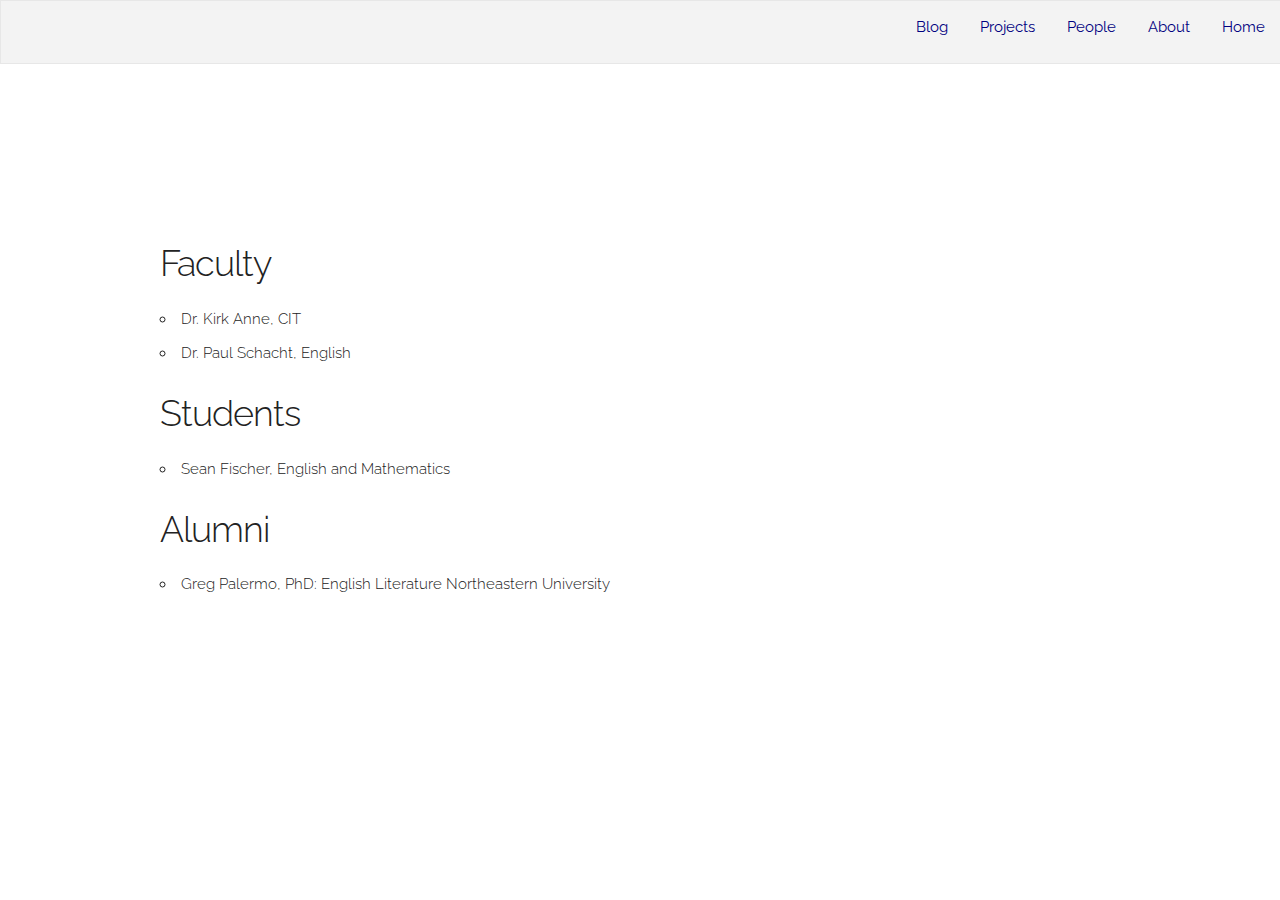
<file: people.html>
<!DOCTYPE html>
<html lang="en">
  <head>
    <!-- Basic Page Needs
    –––––––––––––––––––––––––––––––––––––––––––––––––– -->
    <meta charset="utf-8">
    <title>Geneseo Digital Humanities Research Group</title>
    <meta name="description" content="">
    <meta name="author" content="">
    <!-- Mobile Specific Metas
    –––––––––––––––––––––––––––––––––––––––––––––––––– -->
    <meta name="viewport" content="width=device-width, initial-scale=1">
    <!-- FONT
    –––––––––––––––––––––––––––––––––––––––––––––––––– -->
    <link href="//fonts.googleapis.com/css?family=Raleway:400,300,600" rel="stylesheet" type="text/css">
    <!-- CSS
    –––––––––––––––––––––––––––––––––––––––––––––––––– -->
    <link rel="stylesheet" href="css/normalize.css">
    <link rel="stylesheet" href="css/skeleton.css">
    <link rel="stylesheet" href="css/customstyle.css">
    <!-- Favicon
    –––––––––––––––––––––––––––––––––––––––––––––––––– -->
    <link rel="icon" type="image/png" href="images/favicon.png">
  </head>
  <body>
    <!-- Navigation
    –––––––––––––––––––––––––––––––––––––––––––––––––– -->
    <nav>
      <ul>
        <li><a href="index.html" title="Home">Home</a></li>
        <li><a href="about.html" title="About">About</a></li>
        <li><a href="people.html" title="People">People</a></li>
        <li><a href="projects.html" title="Projects">Projects</a></li>
        <li><a href="blog.html" title="Blog">Blog</a></li>
      </ul>
    </nav>
    <!-- Primary Page Layout
    –––––––––––––––––––––––––––––––––––––––––––––––––– -->
    <div class="container">
      <div class="row">
        <div class="one-half column" style="margin-top: 25%">
          <h3>Faculty</h3>
          <ul><h6>
            <li>Dr. Kirk Anne, CIT</li>
            <li>Dr. Paul Schacht, English</li>
          </h6></ul>
          <h3>Students</h3>
          <ul><h6>
            <li>Sean Fischer, English and Mathematics</li>
          </h6></ul>
          <h3>Alumni</h3>
          <ul><h6>
            <li>Greg Palermo, PhD: English Literature Northeastern University</li>
          </h6></ul>
        </div>
      </div>
    </div>
    <!-- End Document
    –––––––––––––––––––––––––––––––––––––––––––––––––– -->
  </body>
</html>
</file>
<file: css/skeleton.css>
/*
* Skeleton V2.0.4
* Copyright 2014, Dave Gamache
* www.getskeleton.com
* Free to use under the MIT license.
* http://www.opensource.org/licenses/mit-license.php
* 12/29/2014
*/


/* Table of contents
––––––––––––––––––––––––––––––––––––––––––––––––––
- Grid
- Base Styles
- Typography
- Links
- Buttons
- Forms
- Lists
- Code
- Tables
- Spacing
- Utilities
- Clearing
- Media Queries
*/


/* Grid
–––––––––––––––––––––––––––––––––––––––––––––––––– */
.container {
  position: relative;
  width: 100%;
  max-width: 960px;
  margin: 0 auto;
  padding: 0 20px;
  box-sizing: border-box; }
.column,
.columns {
  width: 100%;
  float: left;
  box-sizing: border-box; }

/* For devices larger than 400px */
@media (min-width: 400px) {
  .container {
    width: 85%;
    padding: 0; }
}

/* For devices larger than 550px */
@media (min-width: 550px) {
  .container {
    width: 80%; }
  .column,
  .columns {
    margin-left: 4%; }
  .column:first-child,
  .columns:first-child {
    margin-left: 0; }

  .one.column,
  .one.columns                    { width: 4.66666666667%; }
  .two.columns                    { width: 13.3333333333%; }
  .three.columns                  { width: 22%;            }
  .four.columns                   { width: 30.6666666667%; }
  .five.columns                   { width: 39.3333333333%; }
  .six.columns                    { width: 48%;            }
  .seven.columns                  { width: 56.6666666667%; }
  .eight.columns                  { width: 65.3333333333%; }
  .nine.columns                   { width: 74.0%;          }
  .ten.columns                    { width: 82.6666666667%; }
  .eleven.columns                 { width: 91.3333333333%; }
  .twelve.columns                 { width: 100%; margin-left: 0; }

  .one-third.column               { width: 30.6666666667%; }
  .two-thirds.column              { width: 65.3333333333%; }

  .one-half.column                { width: 48%; }

  /* Offsets */
  .offset-by-one.column,
  .offset-by-one.columns          { margin-left: 8.66666666667%; }
  .offset-by-two.column,
  .offset-by-two.columns          { margin-left: 17.3333333333%; }
  .offset-by-three.column,
  .offset-by-three.columns        { margin-left: 26%;            }
  .offset-by-four.column,
  .offset-by-four.columns         { margin-left: 34.6666666667%; }
  .offset-by-five.column,
  .offset-by-five.columns         { margin-left: 43.3333333333%; }
  .offset-by-six.column,
  .offset-by-six.columns          { margin-left: 52%;            }
  .offset-by-seven.column,
  .offset-by-seven.columns        { margin-left: 60.6666666667%; }
  .offset-by-eight.column,
  .offset-by-eight.columns        { margin-left: 69.3333333333%; }
  .offset-by-nine.column,
  .offset-by-nine.columns         { margin-left: 78.0%;          }
  .offset-by-ten.column,
  .offset-by-ten.columns          { margin-left: 86.6666666667%; }
  .offset-by-eleven.column,
  .offset-by-eleven.columns       { margin-left: 95.3333333333%; }

  .offset-by-one-third.column,
  .offset-by-one-third.columns    { margin-left: 34.6666666667%; }
  .offset-by-two-thirds.column,
  .offset-by-two-thirds.columns   { margin-left: 69.3333333333%; }

  .offset-by-one-half.column,
  .offset-by-one-half.columns     { margin-left: 52%; }

}


/* Base Styles
–––––––––––––––––––––––––––––––––––––––––––––––––– */
/* NOTE
html is set to 62.5% so that all the REM measurements throughout Skeleton
are based on 10px sizing. So basically 1.5rem = 15px :) */
html {
  font-size: 62.5%; }
body {
  font-size: 1.5em; /* currently ems cause chrome bug misinterpreting rems on body element */
  line-height: 1.6;
  font-weight: 400;
  font-family: "Raleway", "HelveticaNeue", "Helvetica Neue", Helvetica, Arial, sans-serif;
  color: #222; }


/* Typography
–––––––––––––––––––––––––––––––––––––––––––––––––– */
h1, h2, h3, h4, h5, h6 {
  margin-top: 0;
  margin-bottom: 2rem;
  font-weight: 300; }
h1 { font-size: 4.0rem; line-height: 1.2;  letter-spacing: -.1rem;}
h2 { font-size: 3.6rem; line-height: 1.25; letter-spacing: -.1rem; }
h3 { font-size: 3.0rem; line-height: 1.3;  letter-spacing: -.1rem; }
h4 { font-size: 2.4rem; line-height: 1.35; letter-spacing: -.08rem; }
h5 { font-size: 1.8rem; line-height: 1.5;  letter-spacing: -.05rem; }
h6 { font-size: 1.5rem; line-height: 1.6;  letter-spacing: 0; }

/* Larger than phablet */
@media (min-width: 550px) {
  h1 { font-size: 5.0rem; }
  h2 { font-size: 4.2rem; }
  h3 { font-size: 3.6rem; }
  h4 { font-size: 3.0rem; }
  h5 { font-size: 2.4rem; }
  h6 { font-size: 1.5rem; }
}

p {
  margin-top: 0; }


/* Links
–––––––––––––––––––––––––––––––––––––––––––––––––– */
a {
  color: #1EAEDB; }
a:hover {
  color: #0FA0CE; }


/* Buttons
–––––––––––––––––––––––––––––––––––––––––––––––––– */
.button,
button,
input[type="submit"],
input[type="reset"],
input[type="button"] {
  display: inline-block;
  height: 38px;
  padding: 0 30px;
  color: #555;
  text-align: center;
  font-size: 11px;
  font-weight: 600;
  line-height: 38px;
  letter-spacing: .1rem;
  text-transform: uppercase;
  text-decoration: none;
  white-space: nowrap;
  background-color: transparent;
  border-radius: 4px;
  border: 1px solid #bbb;
  cursor: pointer;
  box-sizing: border-box; }
.button:hover,
button:hover,
input[type="submit"]:hover,
input[type="reset"]:hover,
input[type="button"]:hover,
.button:focus,
button:focus,
input[type="submit"]:focus,
input[type="reset"]:focus,
input[type="button"]:focus {
  color: #333;
  border-color: #888;
  outline: 0; }
.button.button-primary,
button.button-primary,
input[type="submit"].button-primary,
input[type="reset"].button-primary,
input[type="button"].button-primary {
  color: #FFF;
  background-color: #33C3F0;
  border-color: #33C3F0; }
.button.button-primary:hover,
button.button-primary:hover,
input[type="submit"].button-primary:hover,
input[type="reset"].button-primary:hover,
input[type="button"].button-primary:hover,
.button.button-primary:focus,
button.button-primary:focus,
input[type="submit"].button-primary:focus,
input[type="reset"].button-primary:focus,
input[type="button"].button-primary:focus {
  color: #FFF;
  background-color: #1EAEDB;
  border-color: #1EAEDB; }


/* Forms
–––––––––––––––––––––––––––––––––––––––––––––––––– */
input[type="email"],
input[type="number"],
input[type="search"],
input[type="text"],
input[type="tel"],
input[type="url"],
input[type="password"],
textarea,
select {
  height: 38px;
  padding: 6px 10px; /* The 6px vertically centers text on FF, ignored by Webkit */
  background-color: #fff;
  border: 1px solid #D1D1D1;
  border-radius: 4px;
  box-shadow: none;
  box-sizing: border-box; }
/* Removes awkward default styles on some inputs for iOS */
input[type="email"],
input[type="number"],
input[type="search"],
input[type="text"],
input[type="tel"],
input[type="url"],
input[type="password"],
textarea {
  -webkit-appearance: none;
     -moz-appearance: none;
          appearance: none; }
textarea {
  min-height: 65px;
  padding-top: 6px;
  padding-bottom: 6px; }
input[type="email"]:focus,
input[type="number"]:focus,
input[type="search"]:focus,
input[type="text"]:focus,
input[type="tel"]:focus,
input[type="url"]:focus,
input[type="password"]:focus,
textarea:focus,
select:focus {
  border: 1px solid #33C3F0;
  outline: 0; }
label,
legend {
  display: block;
  margin-bottom: .5rem;
  font-weight: 600; }
fieldset {
  padding: 0;
  border-width: 0; }
input[type="checkbox"],
input[type="radio"] {
  display: inline; }
label > .label-body {
  display: inline-block;
  margin-left: .5rem;
  font-weight: normal; }


/* Lists
–––––––––––––––––––––––––––––––––––––––––––––––––– */
ul {
  list-style: circle inside; }
ol {
  list-style: decimal inside; }
ol, ul {
  padding-left: 0;
  margin-top: 0; }
ul ul,
ul ol,
ol ol,
ol ul {
  margin: 1.5rem 0 1.5rem 3rem;
  font-size: 90%; }
li {
  margin-bottom: 1rem; }


/* Code
–––––––––––––––––––––––––––––––––––––––––––––––––– */
code {
  padding: .2rem .5rem;
  margin: 0 .2rem;
  font-size: 90%;
  white-space: nowrap;
  background: #F1F1F1;
  border: 1px solid #E1E1E1;
  border-radius: 4px; }
pre > code {
  display: block;
  padding: 1rem 1.5rem;
  white-space: pre; }


/* Tables
–––––––––––––––––––––––––––––––––––––––––––––––––– */
th,
td {
  padding: 12px 15px;
  text-align: left;
  border-bottom: 1px solid #E1E1E1; }
th:first-child,
td:first-child {
  padding-left: 0; }
th:last-child,
td:last-child {
  padding-right: 0; }


/* Spacing
–––––––––––––––––––––––––––––––––––––––––––––––––– */
button,
.button {
  margin-bottom: 1rem; }
input,
textarea,
select,
fieldset {
  margin-bottom: 1.5rem; }
pre,
blockquote,
dl,
figure,
table,
p,
ul,
ol,
form {
  margin-bottom: 2.5rem; }


/* Utilities
–––––––––––––––––––––––––––––––––––––––––––––––––– */
.u-full-width {
  width: 100%;
  box-sizing: border-box; }
.u-max-full-width {
  max-width: 100%;
  box-sizing: border-box; }
.u-pull-right {
  float: right; }
.u-pull-left {
  float: left; }


/* Misc
–––––––––––––––––––––––––––––––––––––––––––––––––– */
hr {
  margin-top: 3rem;
  margin-bottom: 3.5rem;
  border-width: 0;
  border-top: 1px solid #E1E1E1; }


/* Clearing
–––––––––––––––––––––––––––––––––––––––––––––––––– */

/* Self Clearing Goodness */
.container:after,
.row:after,
.u-cf {
  content: "";
  display: table;
  clear: both; }


/* Media Queries
–––––––––––––––––––––––––––––––––––––––––––––––––– */
/*
Note: The best way to structure the use of media queries is to create the queries
near the relevant code. For example, if you wanted to change the styles for buttons
on small devices, paste the mobile query code up in the buttons section and style it
there.
*/


/* Larger than mobile */
@media (min-width: 400px) {}

/* Larger than phablet (also point when grid becomes active) */
@media (min-width: 550px) {}

/* Larger than tablet */
@media (min-width: 750px) {}

/* Larger than desktop */
@media (min-width: 1000px) {}

/* Larger than Desktop HD */
@media (min-width: 1200px) {}
</file>
<file: css/customstyle.css>
nav ul {
    list-style-type: none;
    margin: 0;
    padding: 0;
    overflow: hidden;
    border: 1px solid #e7e7e7;
    background-color: #f3f3f3;
    z-index: 1;
}

nav li {
    float: right;
}

nav li a {
    display: block;
    color: #000080;
    text-align: center;
    padding: 14px 16px;
    text-decoration: none;
}
.active {
    background-color: #000080;
    color: #f3f3f3
}
nav ul {
    position: fixed;
    top: 0;
    width: 100%;
}
</file>
